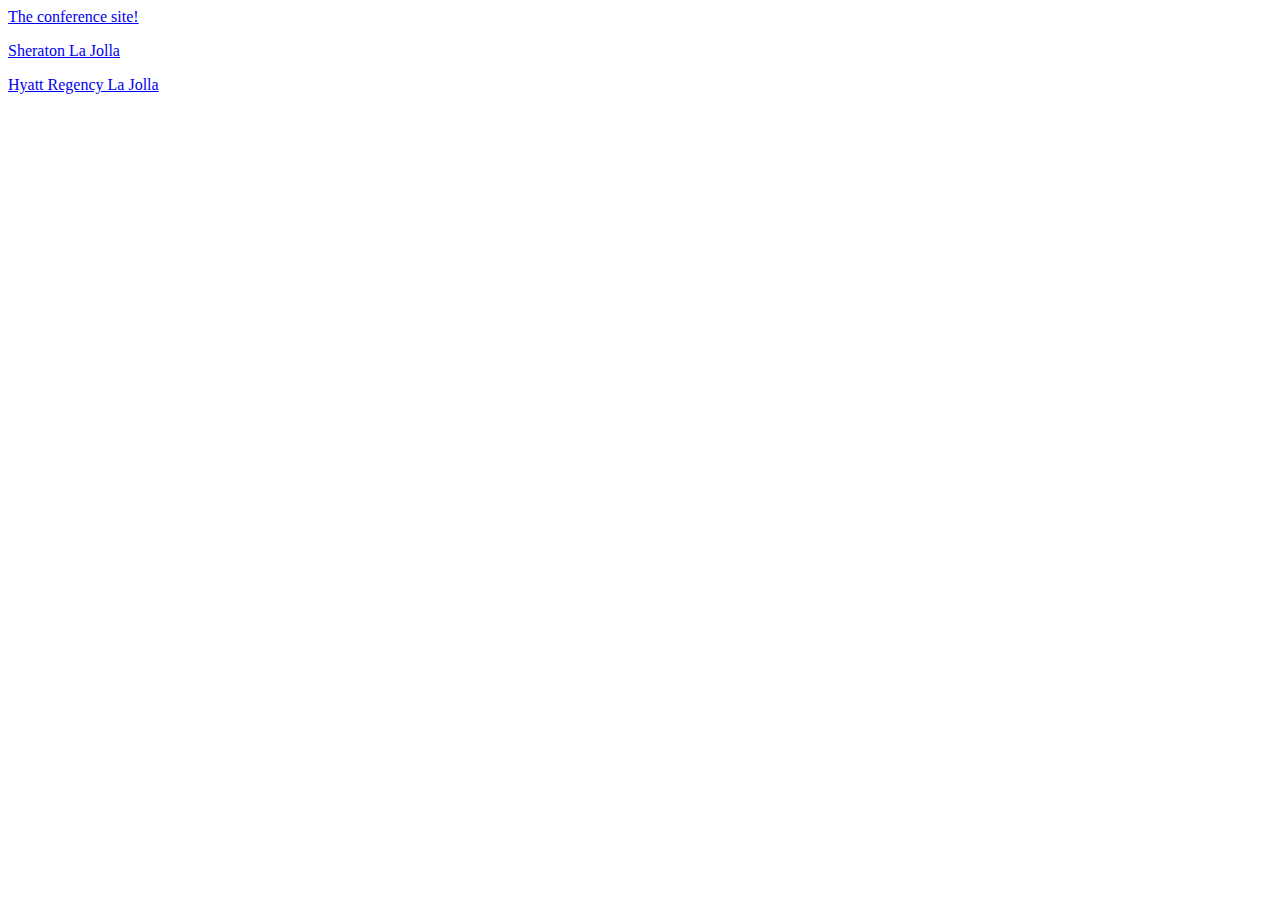
<file: linktest.html>
<html>
<body>
<p><a href="https://con.openedx.org">The conference site!</a></p>
<p><a href="https://www.starwoodmeeting.com/events/start.action?id=1810084598&amp;key=247D0C18">Sheraton La Jolla</a></p>
<p><a href="https://www.hyatt.com/en-US/group-booking/JOLLA/G-OEDX">Hyatt Regency La Jolla</a></p>
</file>
